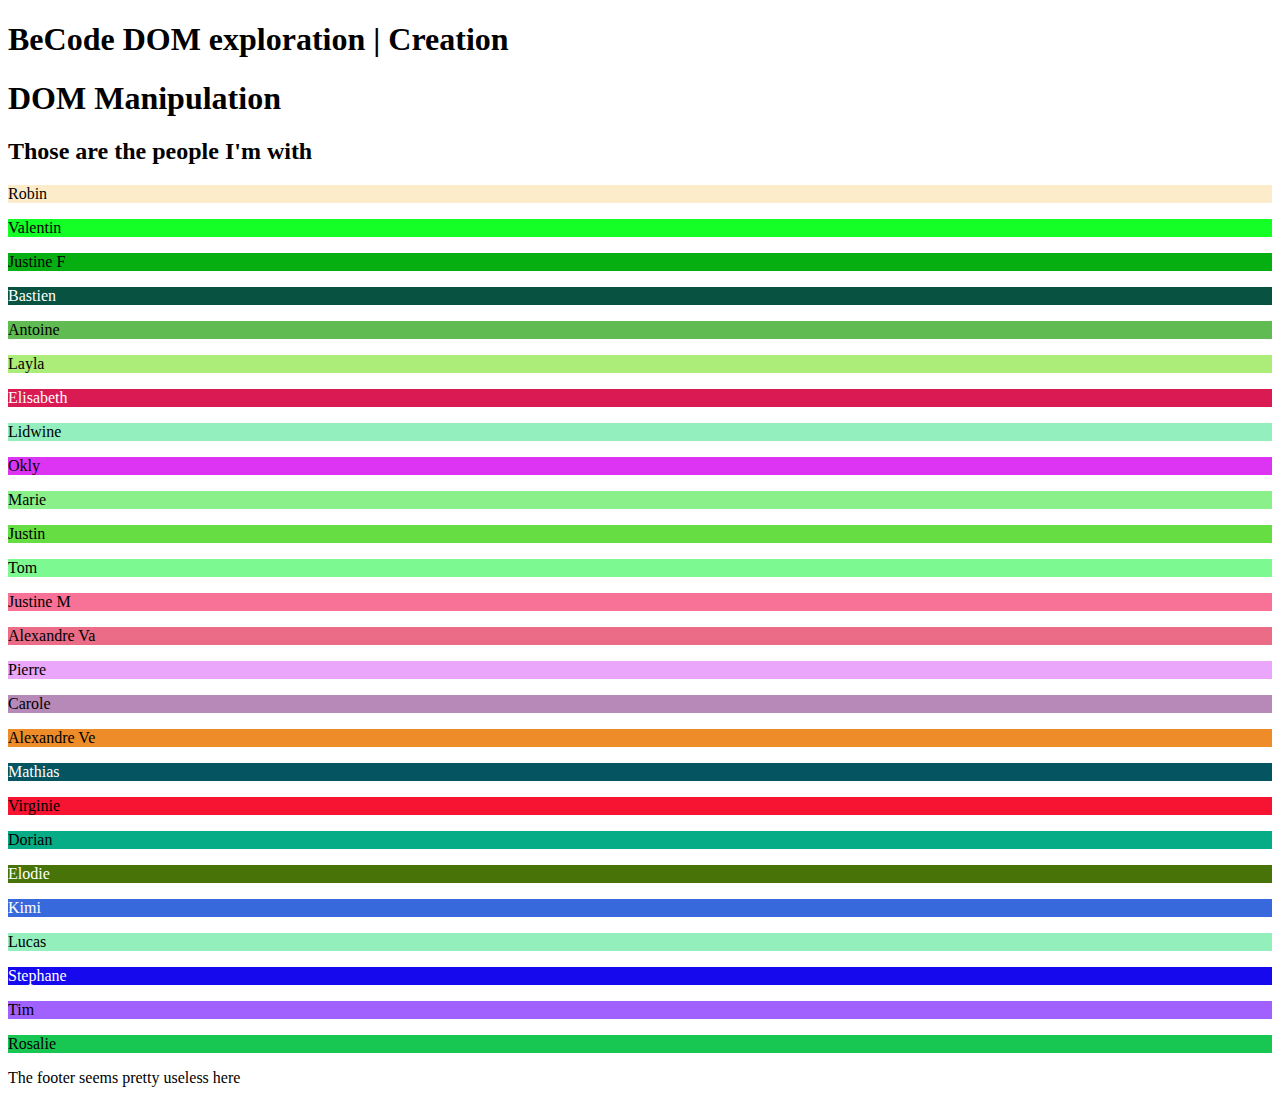
<file: Create/index.html>
﻿<!DOCTYPE html>
<html lang="en">
<head>
    <meta charset="UTF-8">
    <meta http-equiv="X-UA-Compatible" content="IE=edge">
    <meta name="viewport" content="width=device-width, initial-scale=1.0">
    <title>Exploring the DOM</title>

<!--    <link rel="stylesheet" href="../assets/style.css">-->
    <script defer src="script.js"></script>
</head>
<body>
<header>
    <h1>BeCode DOM exploration | <strong>Creation</strong></h1>
</header>

<main>
    <h1>DOM Manipulation</h1>

    <article>
        <h2>Those are the people I'm with</h2>
    </article>
</main>

<footer>
    The footer seems pretty useless here
</footer>
</body>
</html>
</file>
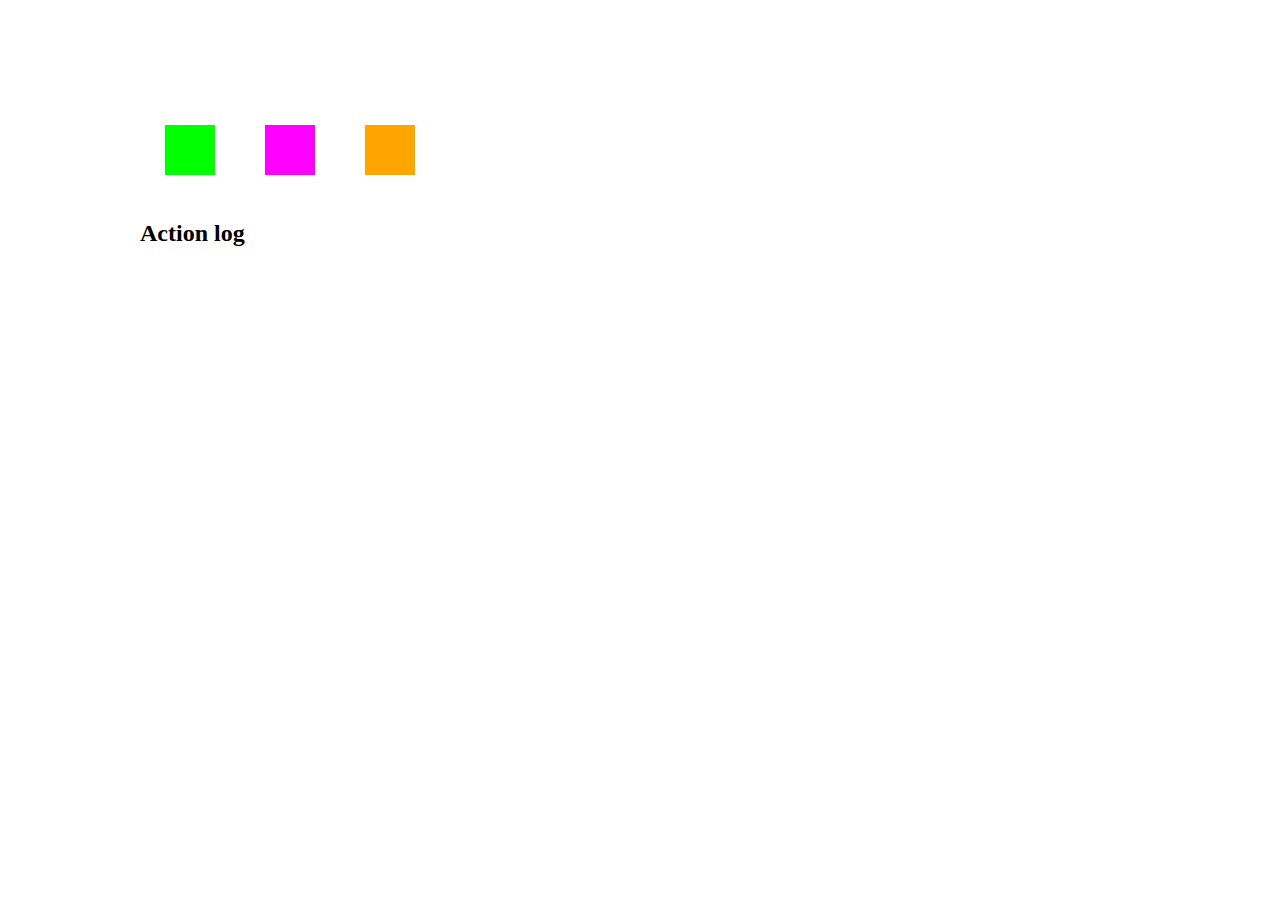
<file: Events/index.html>
﻿<!DOCTYPE html>
<html lang="en">

<head>
    <meta charset="UTF-8" />
    <meta http-equiv="X-UA-Compatible" content="IE=edge" />
    <meta name="viewport" content="width=device-width, initial-scale=1.0" />
    <title>DOM events</title>
    <link rel="stylesheet" href="style.css" />
    <script defer type="module" src="script.js"></script>
</head>

<body>
<main>
    <section class="displayedsquare-wrapper">
        <!-- Dynamically put the squares in here -->
    </section>

    <section>
        <div class="actionsquare-wrapper">
            <div class="actionsquare green"></div>
            <div class="actionsquare violet"></div>
            <div class="actionsquare orange"></div>
        </div>
    </section>

    <section>
        <h2>Action log</h2>

        <ul>
            <!-- Dynamically put the logs in here -->
        </ul>
    </section>
</main>
</body>

</html>
</file>
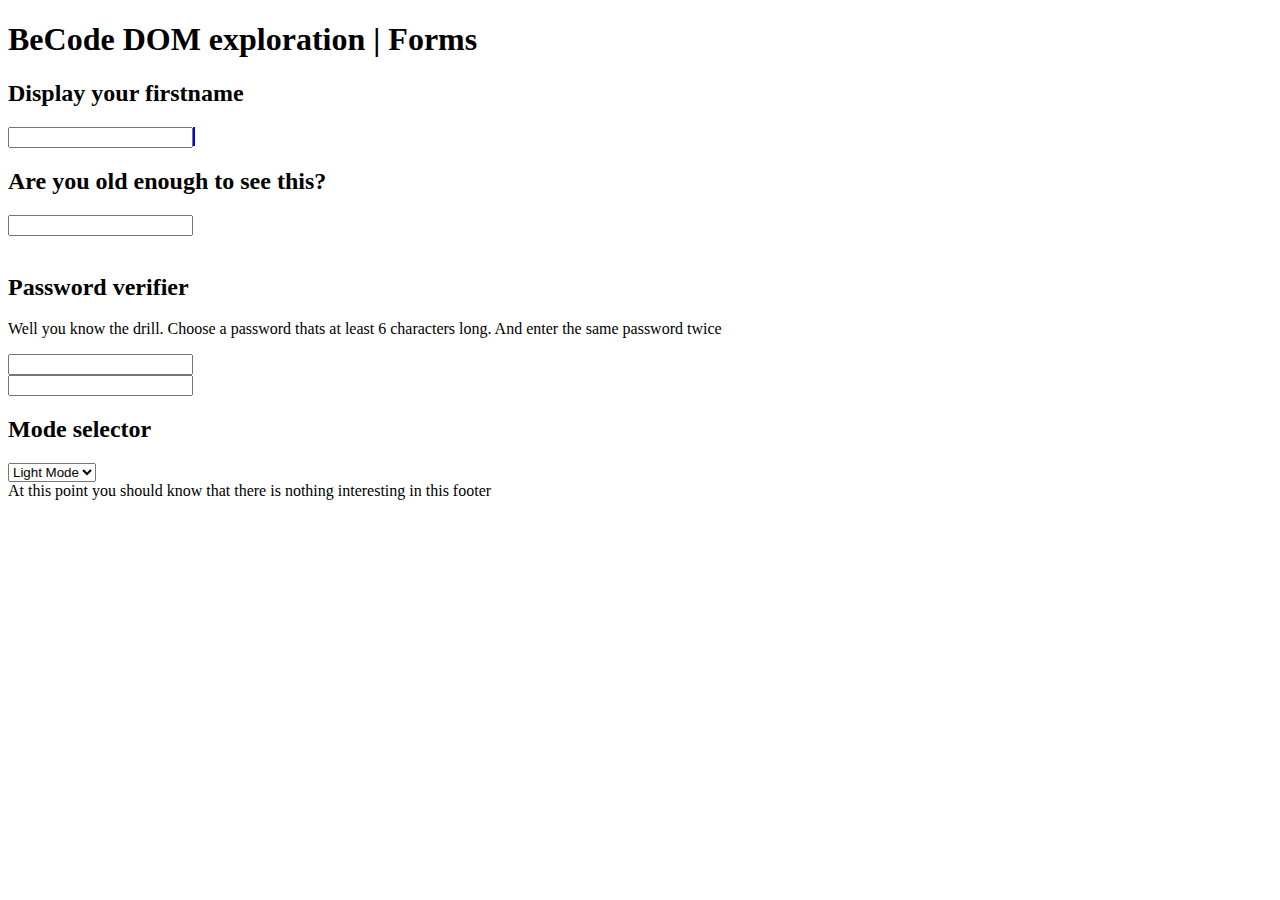
<file: Forms/index.html>
﻿<!DOCTYPE html>
<html lang="en">
<head>
  <meta charset="UTF-8">
  <meta http-equiv="X-UA-Compatible" content="IE=edge">
  <meta name="viewport" content="width=device-width, initial-scale=1.0">
  <title>Exploring the DOM</title>

  <link rel="stylesheet" href="./style.css">
  <script defer src="script.js"></script>
</head>
<body>
<header>
  <h1>BeCode DOM exploration | <strong>Forms</strong></h1>
</header>

<main>
  <section>
    <h2>Display your firstname</h2>

    <input type="text" name="firstname" id="firstname"/>
    <span id="display-firstname"></span>
  </section>

  <section>
    <h2>Are you old enough to see this?</h2>

    <input type="number" name="age" id="age" />
    <section id="a-hard-truth" style="visibility: hidden;">
      Being an adult is not fun, everybody would rather remain a child, especially when it's time to pay the bills.
    </section>
  </section>

  <section>
    <h2>Password verifier</h2>

    <p>Well you know the drill. Choose a password thats at least 6 characters long. And enter the same password twice</p>

    <div>
      <input type="password" name="pwd" id="pwd" />
    </div>

    <div>
      <input type="password" name="pwd-confirm" id="pwd-confirm" />
    </div>
  </section>

  <section>
    <h2>Mode selector</h2>

    <select name="toggle-darkmode" id="toggle-darkmode">
      <option value="dark">Dark Mode</option>
      <option value="light" selected>Light Mode</option>
    </select>
  </section>
</main>

<footer>
  At this point you should know that there is nothing interesting in this footer
</footer>
</body>
</html>
</file>
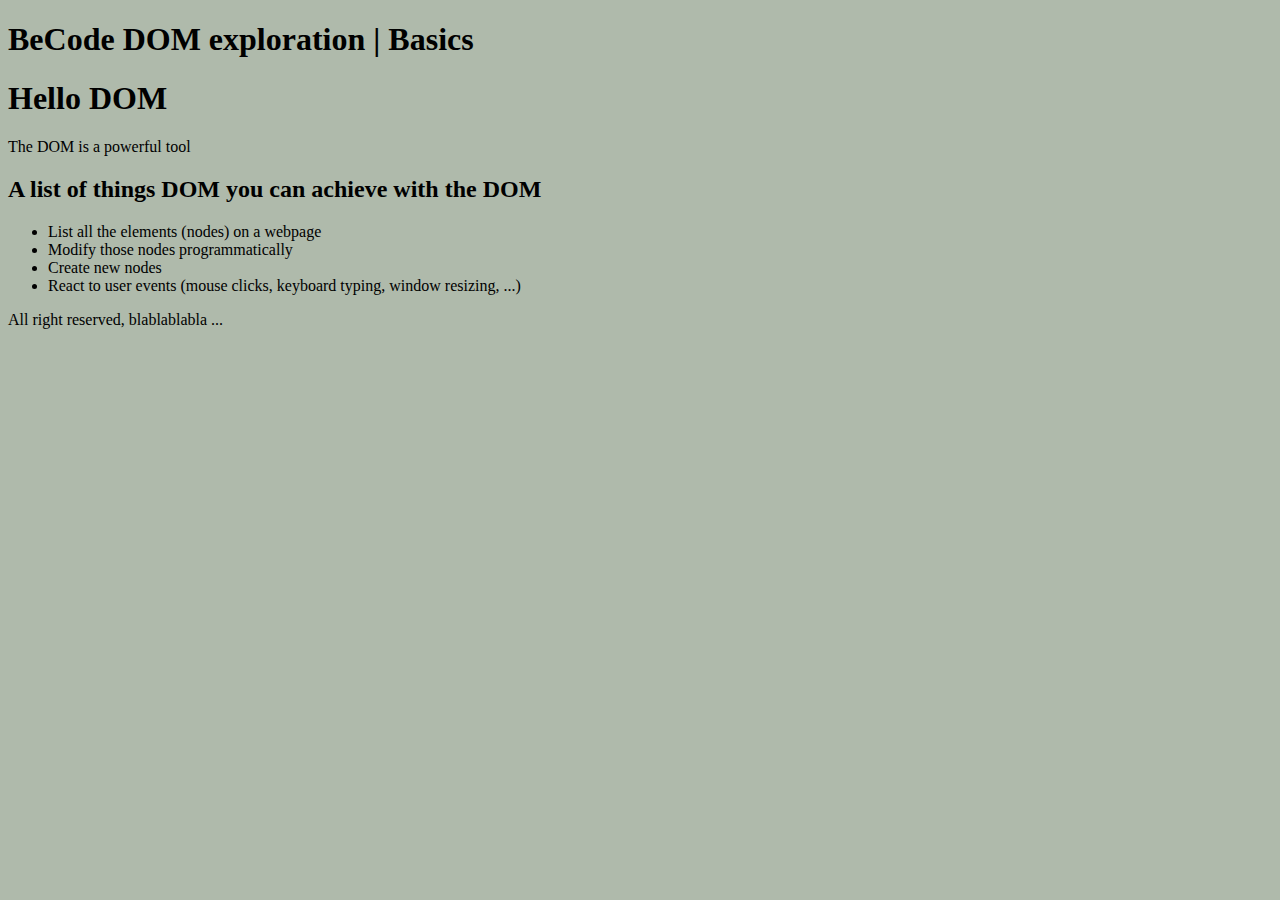
<file: Introduction/index.html>
﻿<!DOCTYPE html>
<html lang="en">
<head>
    <meta charset="UTF-8">
    <meta http-equiv="X-UA-Compatible" content="IE=edge">
    <meta name="viewport" content="width=device-width, initial-scale=1.0">
    <title>Exploring the DOM</title>

<!--    <link rel="stylesheet" href="../assets/style.css">-->
    <!-- Having JavaScript included here, at the top of the file, ensures it starts loading soon -->
    <!-- The defer attribute ensures it waits for the HTML to be fully loaded before it actually fires -->
    <!-- This can prevent a situation where JavaScript tries to work with an element that has not been loaded yet -->
    <script defer src="script.js"></script>
</head>
<body>
<header>
    <h1>BeCode DOM exploration | <strong>Basics</strong></h1>
</header>

<main>
    <section>
        <h1>Hello DOM</h1>

        <p>The DOM is a powerful tool</p>
    </section>

    <section id="content">
        <h2 title="... though non-exhaustive">A list of things DOM you can achieve with the DOM</h2>

        <ul>
            <li>List all the elements (nodes) on a webpage</li>
            <li>Modify those nodes programmatically</li>
            <li>Create new nodes</li>
            <li>React to user events (mouse clicks, keyboard typing, window resizing, ...)</li>
        </ul>
    </section>
</main>

<footer>
    All right reserved, blablablabla ...
</footer>
</body>
</html>
</file>
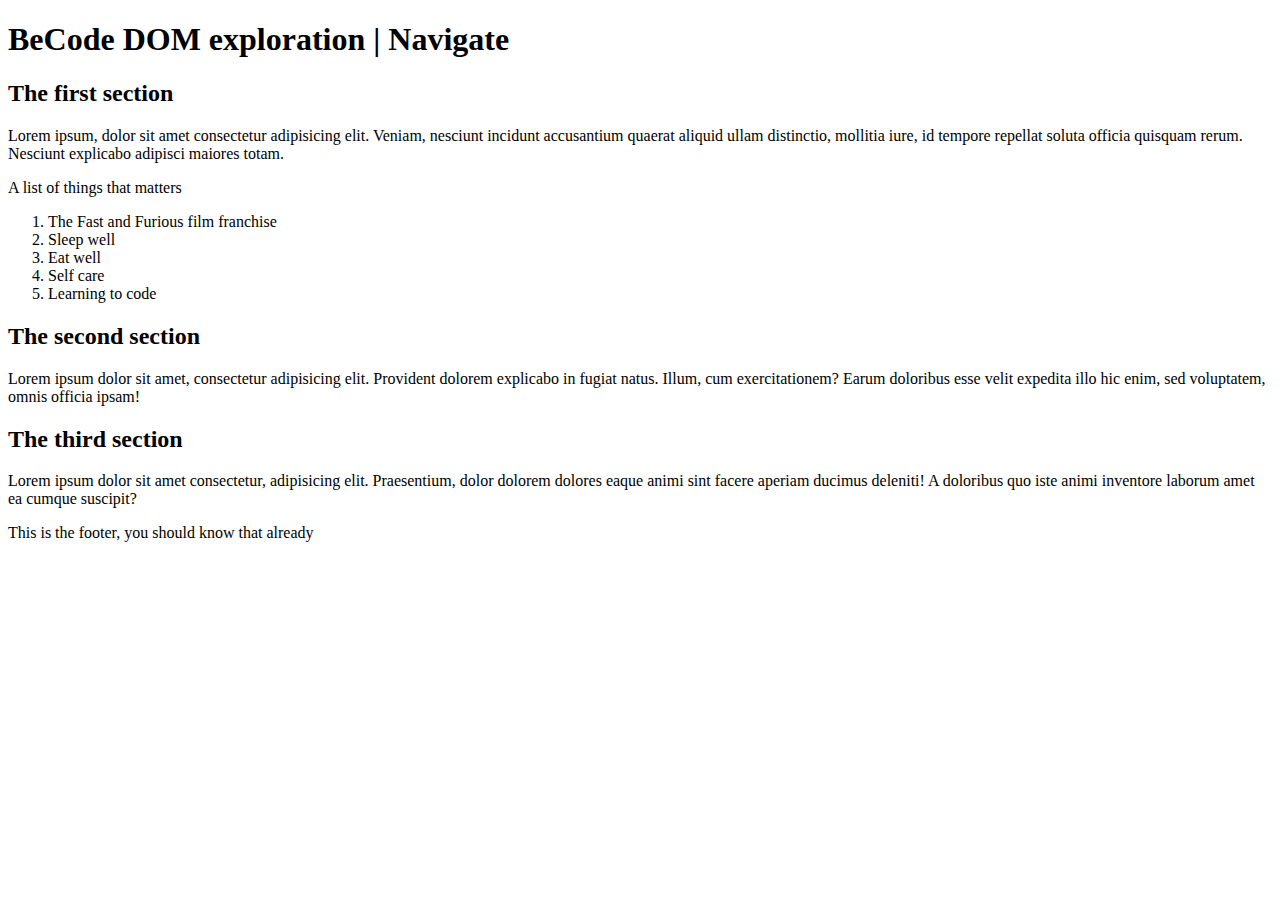
<file: Navigate/index.html>
﻿<!DOCTYPE html>
<html lang="en">
<head>
    <meta charset="UTF-8">
    <meta http-equiv="X-UA-Compatible" content="IE=edge">
    <meta name="viewport" content="width=device-width, initial-scale=1.0">
    <title>Exploring the DOM</title>

<!--    <link rel="stylesheet" href="../assets/style.css">-->
    <script defer src="script.js"></script>
</head>
<body>
<header>
    <h1>BeCode DOM exploration | <strong>Navigate</strong></h1>
</header>

<main>
    <section>
        <h2>The first section</h2>

        <p>
            Lorem ipsum, dolor sit amet consectetur adipisicing elit. Veniam, nesciunt incidunt accusantium quaerat aliquid ullam distinctio, mollitia iure, id tempore repellat soluta officia quisquam
            rerum. Nesciunt explicabo adipisci maiores totam.
        </p>

        <p>
            A list of things that matters
        <ol>
            <li>Sleep well</li>
            <li>Eat well</li>
            <li>Self care</li>
            <li>Learning to code</li>
            <li>The Fast and Furious film franchise</li>
        </ol>
        </p>
    </section>

    <section>
        <h2>The third section</h2>

        <p>Lorem ipsum dolor sit amet, consectetur adipisicing elit. Provident dolorem explicabo in fugiat natus. Illum, cum exercitationem? Earum doloribus esse velit expedita illo hic enim, sed
            voluptatem, omnis officia ipsam!</p>
    </section>

    <section>
        <div>
            <h2>The second section</h2>

            <p>Lorem ipsum dolor sit amet consectetur, adipisicing elit. Praesentium, dolor dolorem dolores eaque animi sint facere aperiam ducimus deleniti! A doloribus quo iste animi inventore
                laborum amet ea cumque suscipit?</p>
        </div>
    </section>
</main>

<footer>
    This is the footer, you should know that already
</footer>
</body>
</html>
</file>
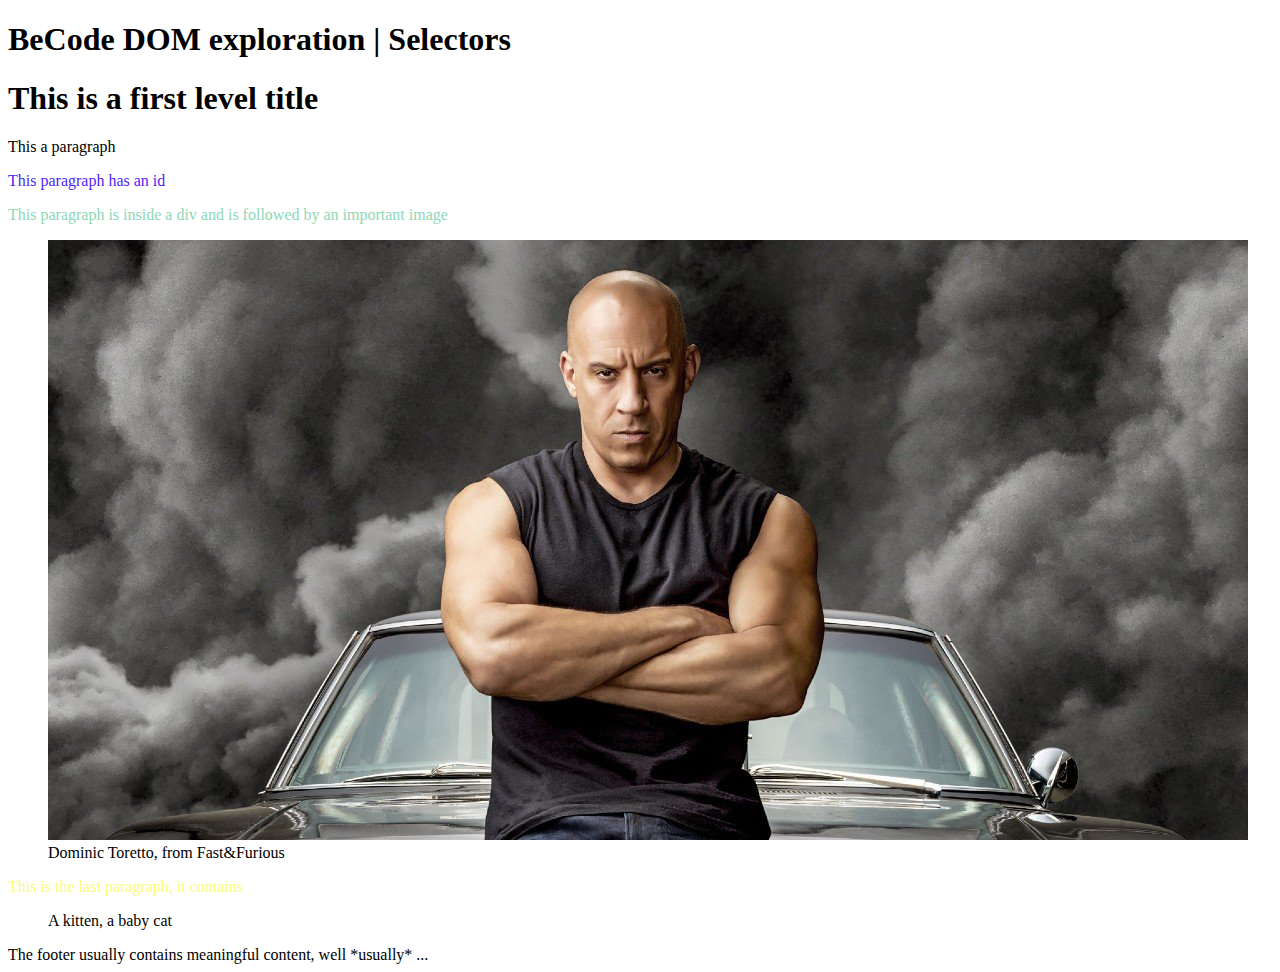
<file: Selectors/index.html>
﻿<!DOCTYPE html>
<html lang="en">
<head>
    <meta charset="UTF-8">
    <meta http-equiv="X-UA-Compatible" content="IE=edge">
    <meta name="viewport" content="width=device-width, initial-scale=1.0">
    <title>Exploring the DOM</title>

<!--    <link rel="stylesheet" href="../assets/style.css">-->
    <script defer src="script.js"></script>
</head>
<body>
<header>
    <h1>BeCode DOM exploration | <strong>Selectors</strong></h1>
</header>

<main>
    <h1>This is a first level title</h1>

    <p class="important">This a paragraph</p>

    <p id="p-with-an-id">This paragraph has an id</p>

    <div>
        <p>This paragraph is inside a div and is followed by an important image<br /></p>
        <figure>
            <img src="../assets/domtoretto.jpg" alt="Dominic Toretto" class="important" />
            <figcaption>Dominic Toretto, from Fast&Furious</figcaption>
        </figure>
    </div>

    <p>This is the last paragraph, it contains</p>
    <figure>
        <img src="../assets/kitten.jpeg" alt="A kitten" />
        <figcaption>A kitten, a baby cat</figcaption>
    </figure>
</main>

<footer>
    The footer usually contains <span class="important">meaningful content</span>, well *usually* ...
</footer>
</body>
</html>
</file>
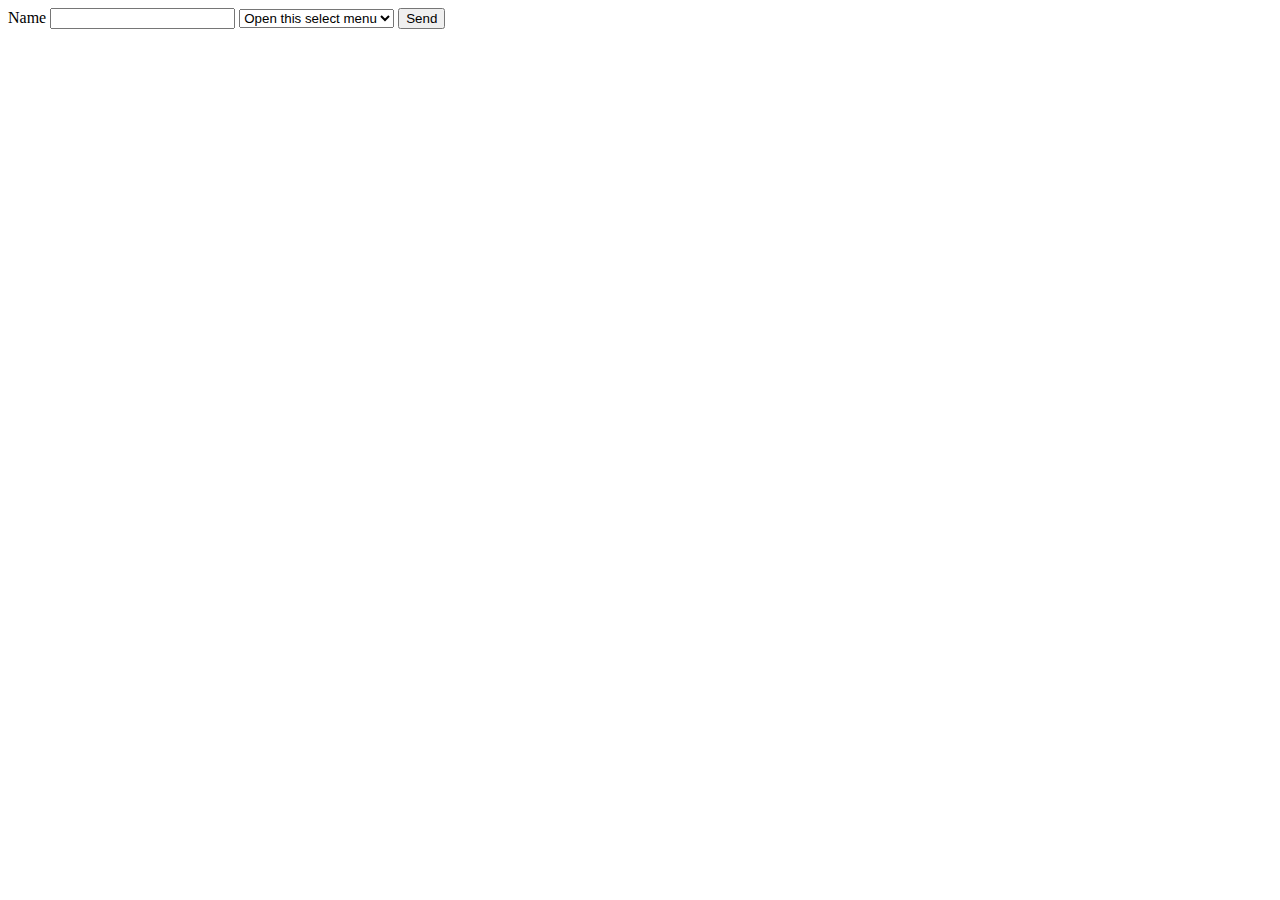
<file: Async/Ex2/index.html>
﻿<!DOCTYPE html>
<html lang="en">
<head>
    <meta charset="UTF-8">
    <link href="https://cdn.jsdelivr.net/npm/bootstrap@5.0.2/dist/css/bootstrap.min.css" rel="stylesheet" integrity="sha384-EVSTQN3/azprG1Anm3QDgpJLIm9Nao0Yz1ztcQTwFspd3yD65VohhpuuCOmLASjC"
          crossorigin="anonymous">
    <script src="https://cdn.jsdelivr.net/npm/bootstrap@5.0.2/dist/js/bootstrap.bundle.min.js" integrity="sha384-MrcW6ZMFYlzcLA8Nl+NtUVF0sA7MsXsP1UyJoMp4YLEuNSfAP+JcXn/tWtIaxVXM"
            crossorigin="anonymous"></script>
    <script defer src="script.js"></script>
    <title>Async EX1</title>
</head>
<body>
<form>
    <label for="name">Name</label>
    <input id="name" type="text">
    <select class="form-select countrySelect" aria-label="Default select example">
        <option selected>Open this select menu</option>
        <option value="AD">Andorra</option>
        <option value="BE">Belgium</option>
        <option value="CN">China</option>
    </select>
<!--    <button type="submit" onclick="SendName();return false" class="btn btn-secondary sendName">Send</button>-->
    <button class="btn btn-secondary sendName">Send</button>
</form>

</body>
</html>
</file>
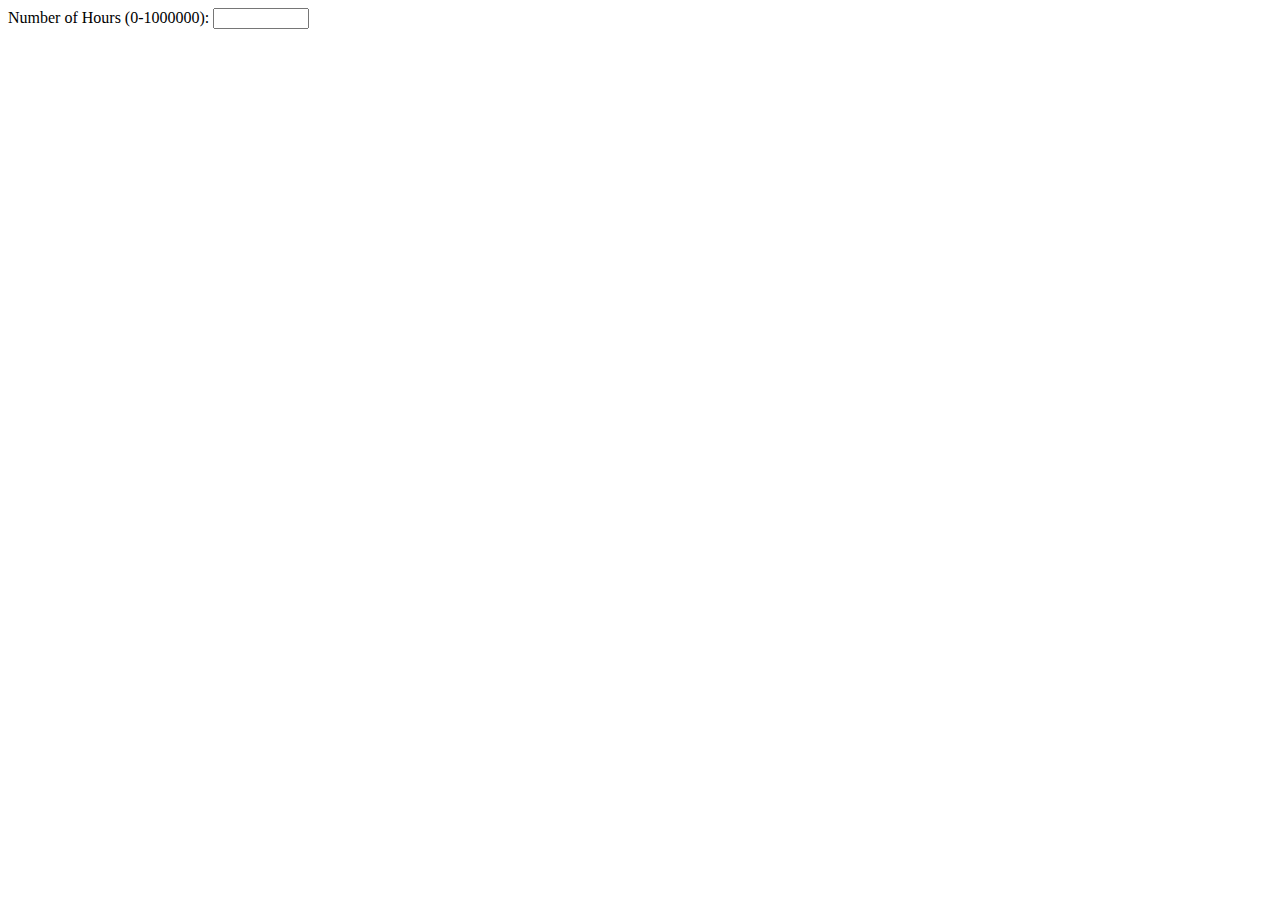
<file: Dates/Exercise3/index.html>
﻿<!DOCTYPE html>
<html lang="en">
<head>
    <meta charset="UTF-8">
    <title>Exercise3</title>
    <script defer src="./Exercise3.js"></script>
</head>
<body>
<label for="hours">Number of Hours (0-1000000):</label>
<input type="number" id="hours" name="hours" min="0" max="1000000" />
<p id="futureDateTime"></p>
</body>
</html>
</file>
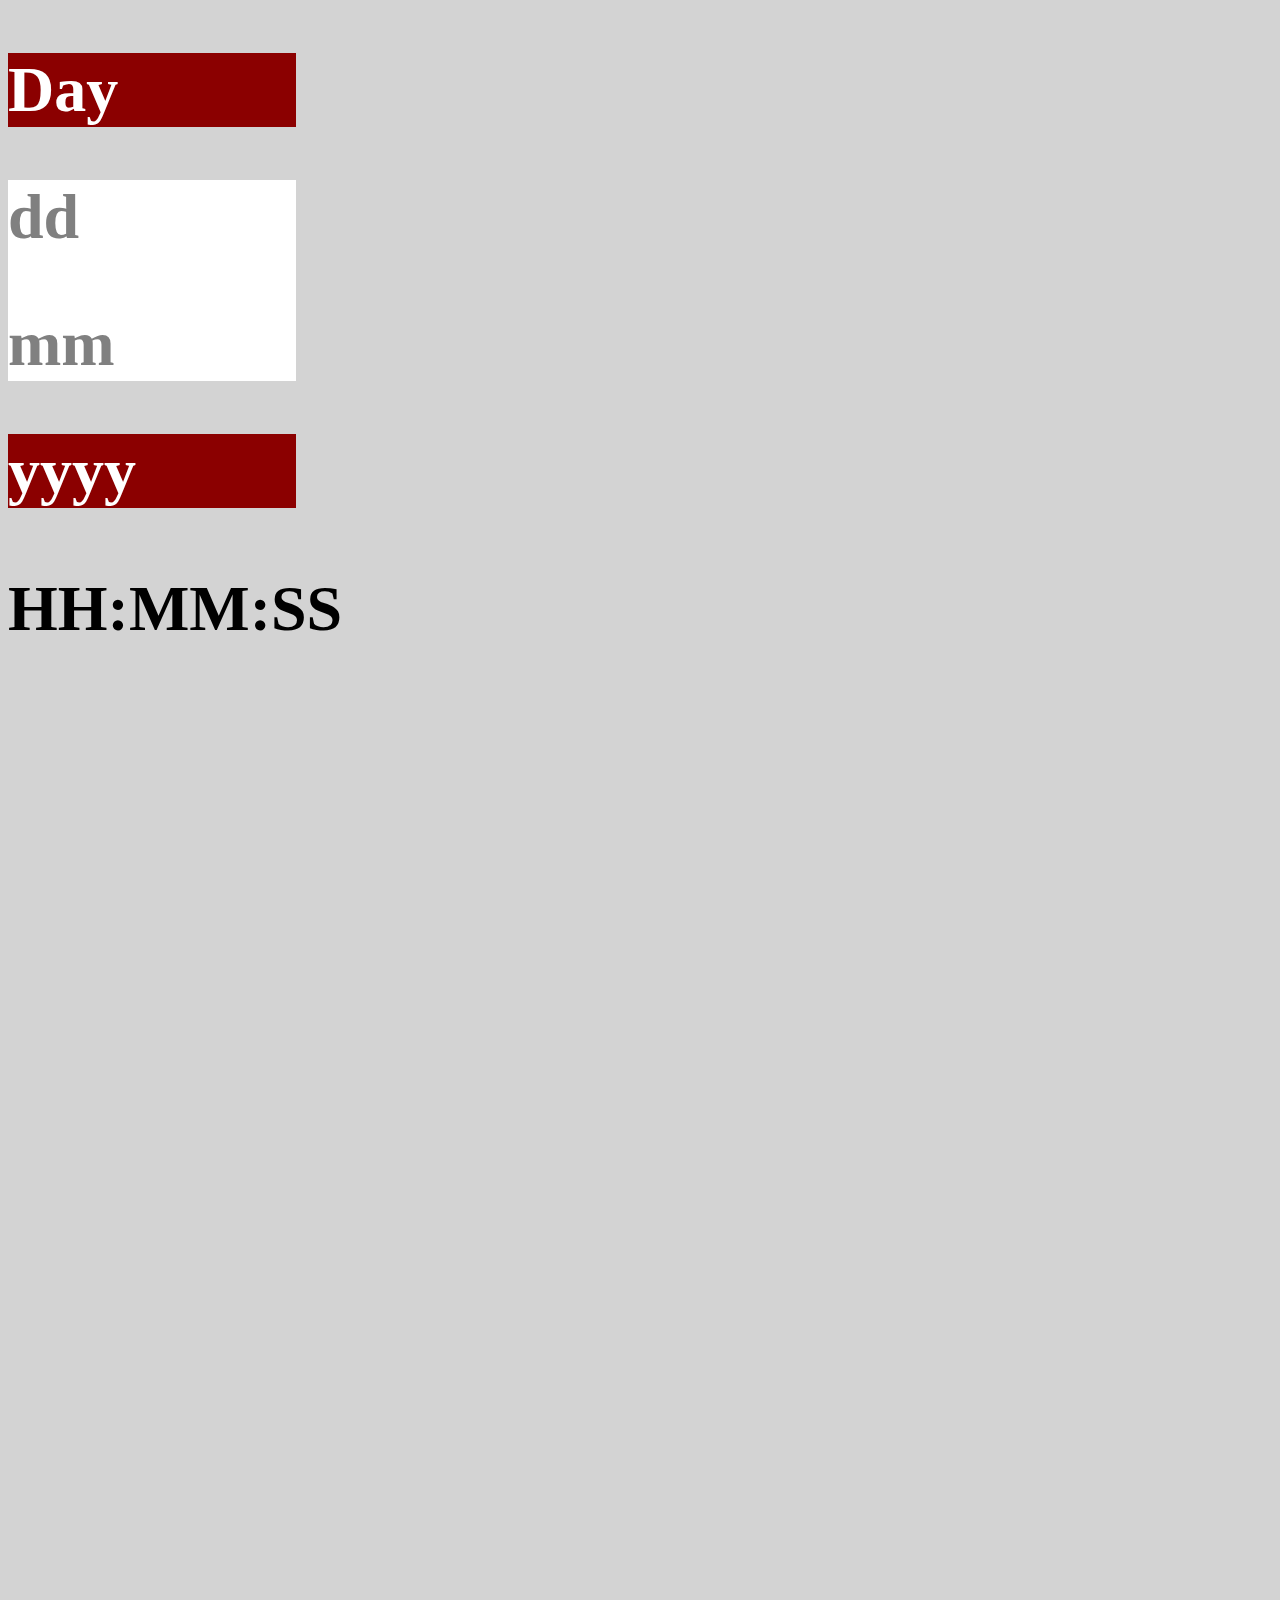
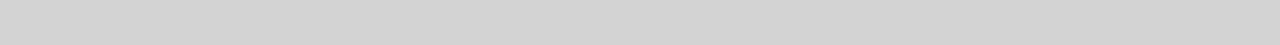
<file: Dates/Exercise4/index.html>
﻿<!DOCTYPE html>
<html lang="en">
<head>
    <meta charset="UTF-8">
    <title>Exercise4</title>
    <script defer src="./Exercise4.js"></script>
    <script src="https://cdn.jsdelivr.net/npm/bootstrap@5.2.3/dist/js/bootstrap.min.js" integrity="sha384-cuYeSxntonz0PPNlHhBs68uyIAVpIIOZZ5JqeqvYYIcEL727kskC66kF92t6Xl2V"
            crossorigin="anonymous"></script>
    <link rel="stylesheet" href="https://cdn.jsdelivr.net/npm/bootstrap@5.2.3/dist/css/bootstrap.min.css" integrity="sha384-rbsA2VBKQhggwzxH7pPCaAqO46MgnOM80zW1RWuH61DGLwZJEdK2Kadq2F9CUG65"
          crossorigin="anonymous">
    <link rel="stylesheet" href="./style.css">
</head>
<body class="d-flex">

<div class="DateWrapper align-self-center mx-auto d-inline-flex">
    <div class="card mx-auto my-5 text-center" style="width: 18rem;">
        <h2 class="card-header cardText__dayName">Day</h2>
        <div class="card-body">
            <h2 class="card-title cardText__dayNumber">dd</h2>
            <h2 class="card-title cardText__month">mm</h2>
        </div>
        <h2 class="card-footer p-2 m-0 cardText__year">yyyy</h2>
    </div>

    <div class="TimeWrapper my-5 px-4 text-center align-self-center">
        <p class="timeText">HH:MM:SS</p>
    </div>
</div>


</body>
</html>
</file>
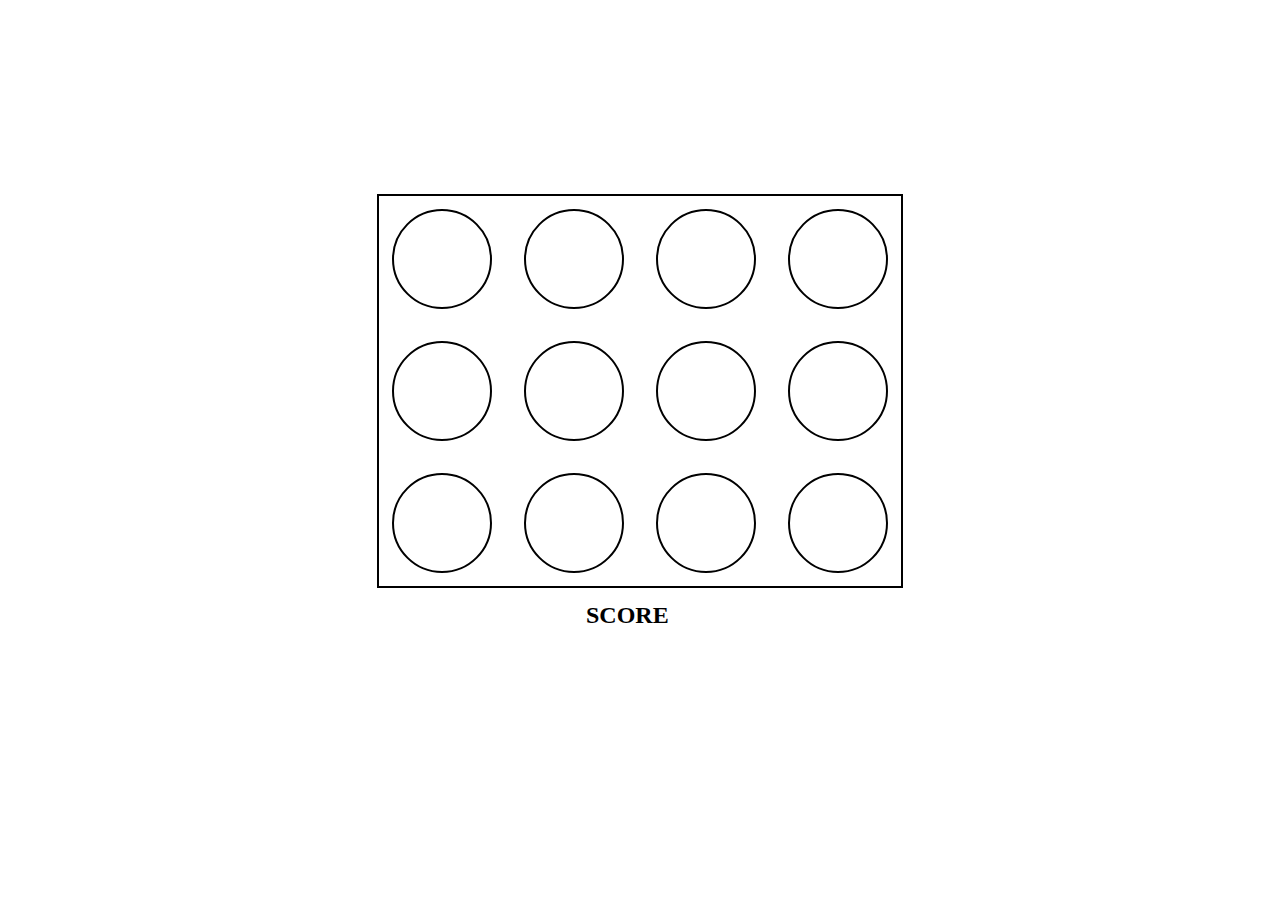
<file: TimeOuts-Intervals/Moles/index.html>
﻿<!DOCTYPE html>
<html lang="en">
<head>
    <meta charset="UTF-8">
    <title>Set Time Out and Intervals Exercises</title>
    <link rel="stylesheet" href="./style.css">
    <script defer src="./script.js"></script>
</head>
<body>

<div class="wrapper">
    <div class="win hidden"> YOU WIN!</div>

    <section class="section__gameWrapper">
        <div class="moleCircle"></div>
        <div class="moleCircle"></div>
        <div class="moleCircle"></div>
        <div class="moleCircle"></div>
        <div class="moleCircle"></div>
        <div class="moleCircle"></div>
        <div class="moleCircle"></div>
        <div class="moleCircle"></div>
        <div class="moleCircle"></div>
        <div class="moleCircle"></div>
        <div class="moleCircle"></div>
        <div class="moleCircle"></div>

    </section>


    <section class="section__score">
        <h2>SCORE</h2>
        <p class="scoreText"></p>
    </section>
</div>



</body>
</html>
</file>
<file: Events/style.css>
﻿body{
    margin: auto;
    transition: .3s;
}

.actionsquare, .displayedsquare{
    margin: 25px;
    height: 50px;
    width: 50px;
    transition: .3s;
}

.actionsquare:hover{
    transform: scale(1.5);
}

.green{
    background-color: lime;
}

.violet{
    background-color: magenta;
}

.orange{
    background-color: orange;
}

.actionsquare-wrapper, .displayedsquare-wrapper{
    display: flex;
    flex-wrap: wrap;
}

main{
    max-width: 1000px;
    margin: 100px auto;
}
.alert {
    padding: 20px;
    background-color: #f44336; /* Red */
    color: white;
    margin-bottom: 15px;
    width:fit-content;
}


/* The close button */
.closebtn {
    margin-left: 15px;
    color: white;
    font-weight: bold;
    float: right;
    font-size: 22px;
    line-height: 20px;
    cursor: pointer;
    transition: 0.3s;
    width: auto;
}
/* When moving the mouse over the close button */
.closebtn:hover {
    color: black;
}
</file>
<file: Forms/style.css>
﻿#display-firstname{
    border: 1px blue solid;
}

.error{
    border: 3px solid red;
}

.darkMode{
    background-color: black;
    color:white;
}
</file>
<file: Dates/Exercise4/style.css>
﻿body {
    height:99em;
    background-color: lightgray;

}

.card-header, .card-footer {
    background-color: darkred;
    color: white;
    font-size: 4rem;
    font-weight: bold;
}

.card-body {
    background-color: white;
    color: grey;
}

.card-title {
    font-size: 4rem;
    font-weight: bold;
}

.DateWrapper {
}

.timeText {
    font-size: 4rem;
    font-weight: bold;
}
</file>
<file: TimeOuts-Intervals/Moles/style.css>
.moleCircle {
    border-radius: 50%;
    width: 6rem;
    height: 6rem;

}

body {
    display: flex;
    flex-direction: column;
    justify-content: center;
    text-align: center;
    height: 90vh;
}

.section__gameWrapper {
    margin: auto;
    display: grid;
    grid-template-columns: repeat(4, 1fr);
    grid-template-rows: repeat(3, auto);
    justify-items: center;
    gap: 2rem;
    width: fit-content;
    padding: 1%;
}

h1, h2, h3, p {
    display: inline;
}

.section__score {
    margin:auto;

}

p {
    font-size: 3vw;
    padding-left:2%;
}


.moleCircle, .section__gameWrapper {
    border: 2px solid black;
}

.wrapper {
    position: relative;
}

.win {
    font-size: 7vw;
    position: absolute;
    top: 50%;
    left: 50%;
    translate: -50% -50%;
    width: auto;
    margin: auto;
    background-color: black;
    color: white;
}

.selected {
    background-color: #f44336;
}

.hidden {
    visibility: hidden;
}
</file>
